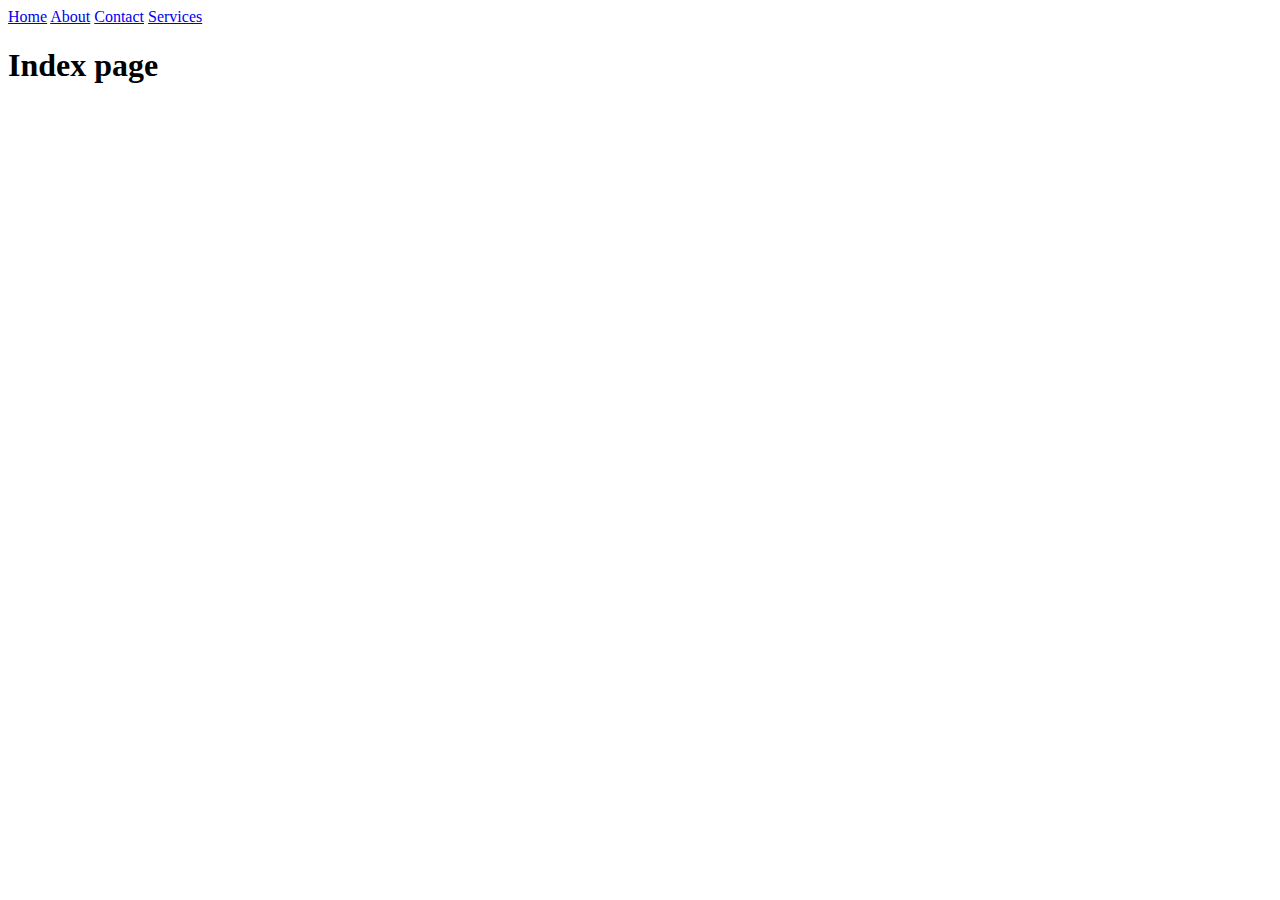
<file: bootstrap-basics/index.html>
<html>
    <head>
        <title>

        </title>
        <link rel="stylesheets" href="./one.css">
    </head>
    <body>
        <div>
            <a href="./Homepage.html"> Home</a>
            <a href="./About.html"> About</a>
            <a href="./Contact" target="_blank"> Contact</a>
            <a href="./services.html"> Services</a>
        </div>
        <h1> Index page</h1>
    </body>
</html>
</file>
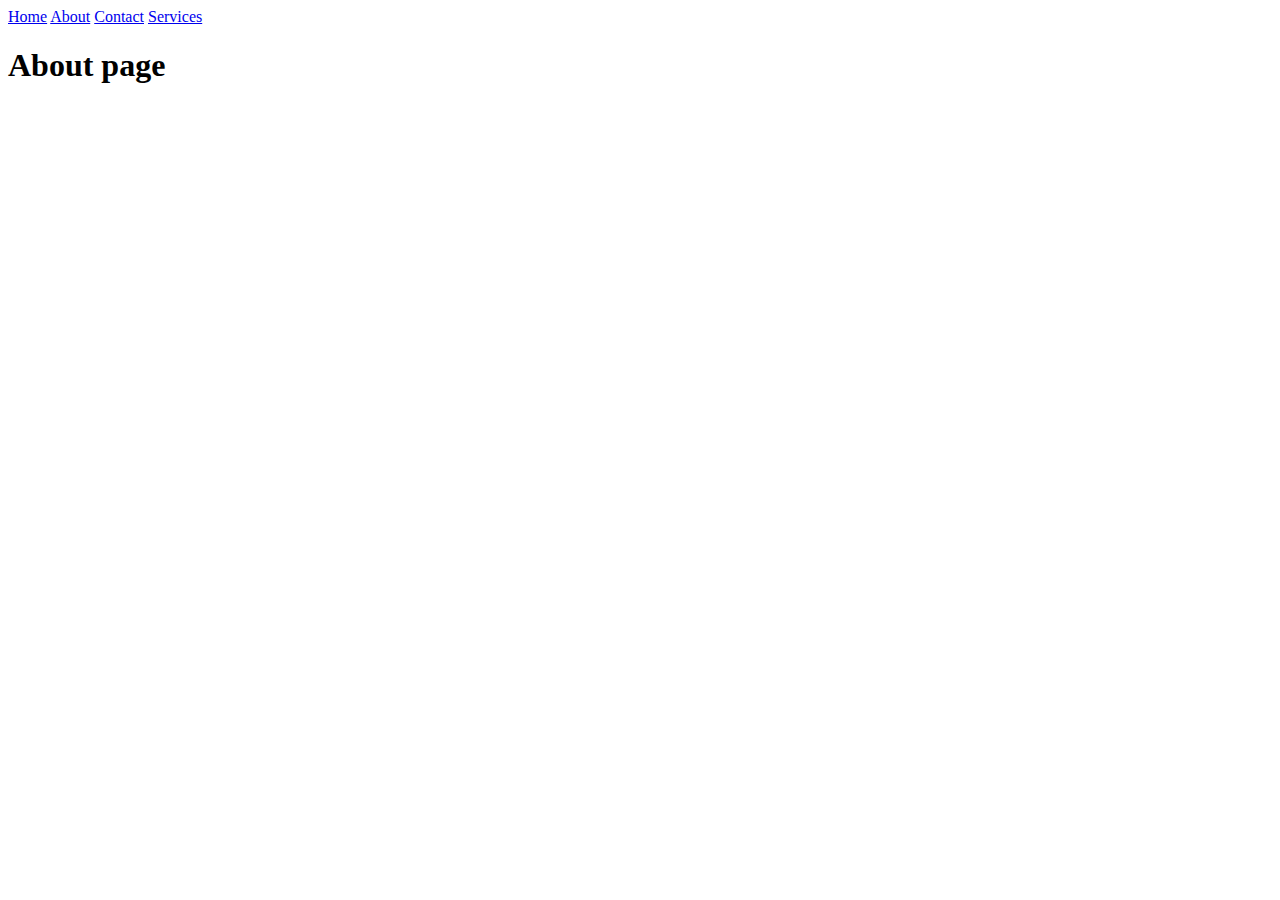
<file: bootstrap-basics/About.html>
<html>
    <head>
        <title>

        </title>
        <link rel="stylesheets" href="./one.css">
    </head>
    <body>
        <div>
            <a href="./Homepage.html"> Home</a>
            <a href="./About.html"> About</a>
            <a href="./Contact"> Contact</a>
            <a href="./services.html"> Services</a>
        </div>
        <h1> About page</h1>
    </body>
</html>
</file>
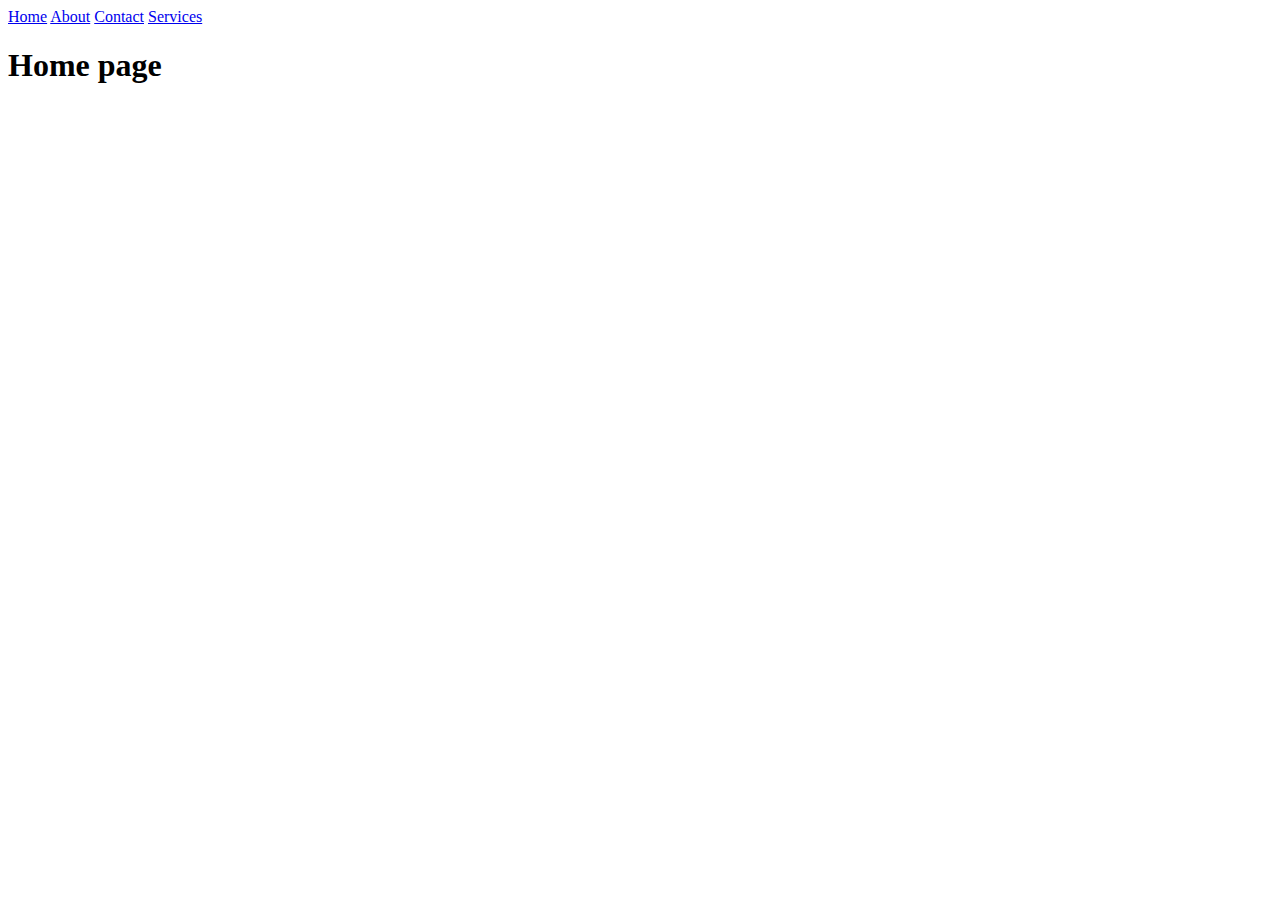
<file: bootstrap-basics/Homepage.html>
<html>
    <head>
        <title>

        </title>
        <link rel="stylesheets" href="./one.css">
    </head>
    <body>
        <div>
            <a href="./Homepage.html"> Home</a>
            <a href="./About.html"> About</a>
            <a href="./Contact"> Contact</a>
            <a href="./services.html"> Services</a>
        </div>
        <h1> Home page</h1>
    </body>
</html>
</file>
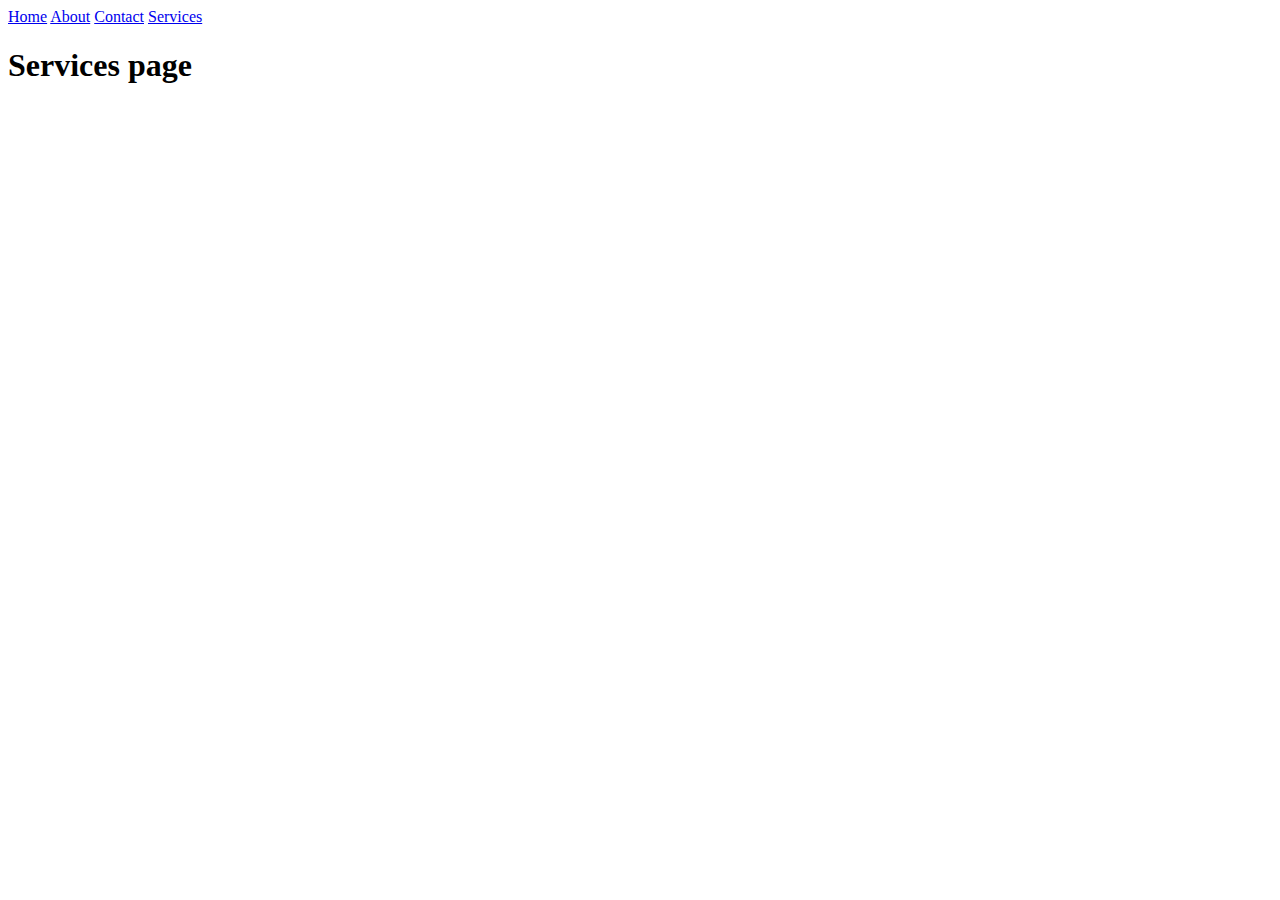
<file: bootstrap-basics/services.html>
<html>
    <head>
        <title>

        </title>
        <link rel="stylesheets" href="./one.css">
    </head>
    <body>
        <div>
            <a href="./Homepage.html"> Home</a>
            <a href="./About.html"> About</a>
            <a href="./Contact"> Contact</a>
            <a href="./services.html"> Services</a>
        </div>
        <h1> Services page</h1>
    </body>
</html>
</file>
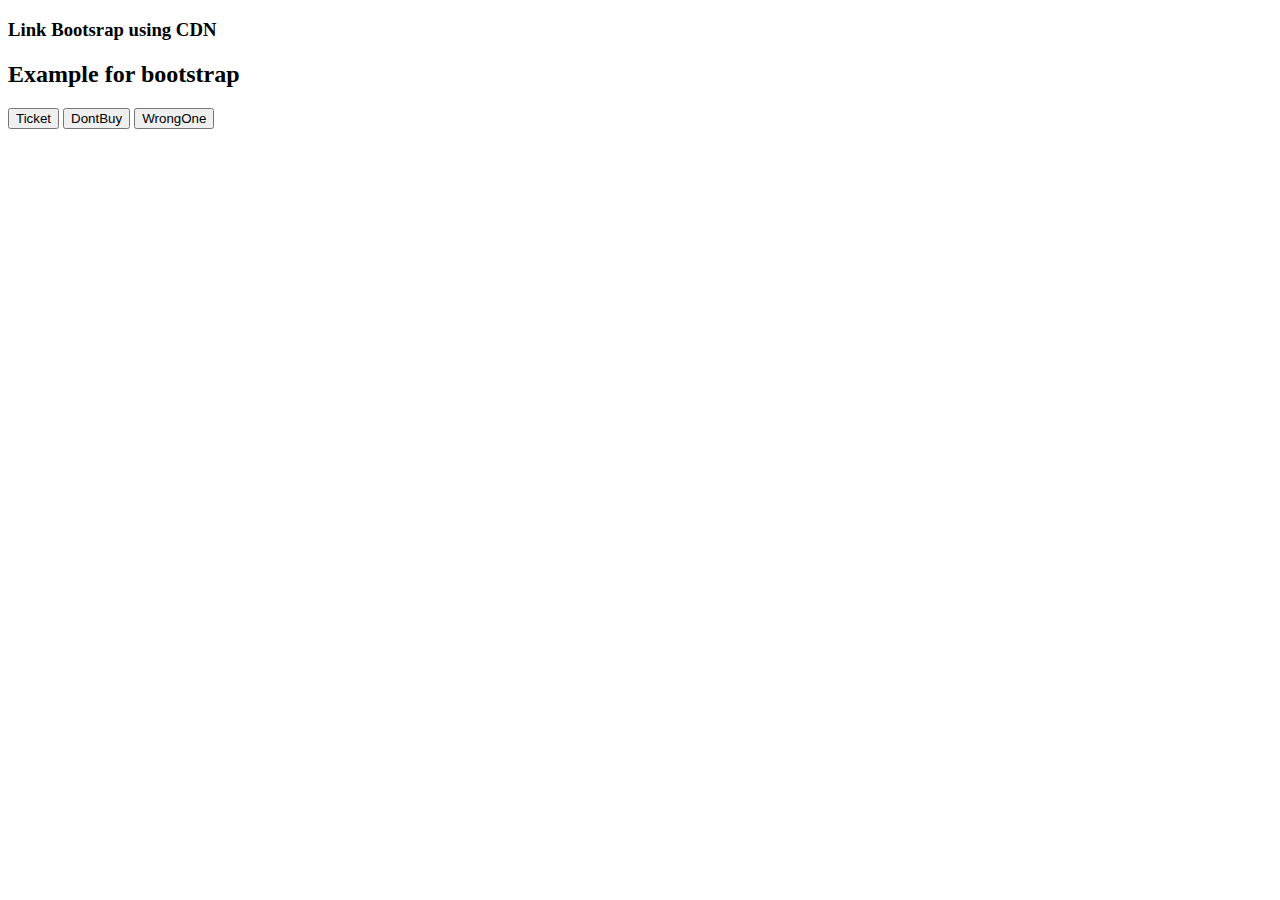
<file: bootstrap-basics/Components/Button.html>
<!DOCTYPE html>
<html lang="en">
<head>
    <link href="https://cdn.jsdelivr.net/npm/bootstrap@5.3.2/dist/css/bootstrap.min.css" rel="stylesheet" integrity="sha384-T3c6CoIi6uLrA9TneNEoa7RxnatzjcDSCmG1MXxSR1GAsXEV/Dwwykc2MPK8M2HN" crossorigin="anonymous">
    <meta charset="UTF-8">
    <meta name="viewport" content="width=device-width, initial-scale=1.0">
    <title>Document</title>
</head>
<body>
    <h3> Link Bootsrap using CDN </h3>
    <h2>Example for bootstrap</h2>
    <button class="btn btn-success"> Ticket</button>
    <button class="btn btn-warning"> DontBuy</button>
    <button class="btn btn-danger"> WrongOne</button>
</body>
</html>
</file>
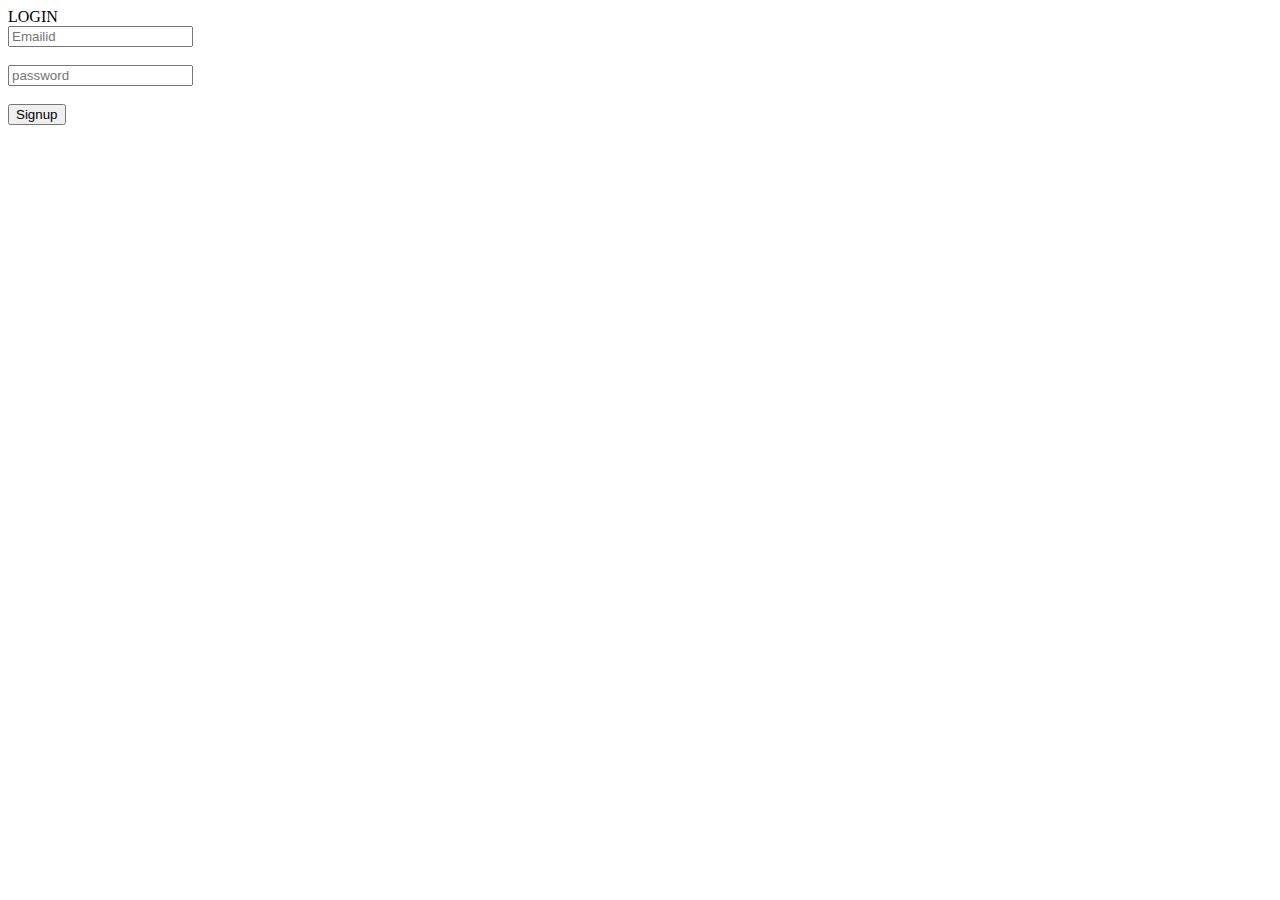
<file: bootstrap-basics/Components/card2.html>
<!DOCTYPE html>
<html lang="en">
<head>
    <link href="https://cdn.jsdelivr.net/npm/bootstrap@5.3.2/dist/css/bootstrap.min.css" rel="stylesheet" integrity="sha384-T3c6CoIi6uLrA9TneNEoa7RxnatzjcDSCmG1MXxSR1GAsXEV/Dwwykc2MPK8M2HN" crossorigin="anonymous">
    <meta charset="UTF-8">
    <meta name="viewport" content="width=device-width, initial-scale=1.0">
    <title>Document</title>
</head>
<body>
    <div class=" container mt-5">
        <div class="row">
            <div class="col-4">
                <div class="card">
                    <div class="card-header text-center bg-dark text-white">
                        LOGIN
                    </div>
                    <div class="form-group mt-3">
                        <input type="text" placeholder="Emailid"  class="form-control">
                    </div>
                    <br>
                    <div class="form-group">
                        <input type="password" class="form-control"  placeholder="password">
                
                    </div>
                    <br>
                    <button class="btn btn-success col-3"> Signup</button>
                    <div class="card-body">

                    </div>
                </div>
    
</body>
</html>
</file>
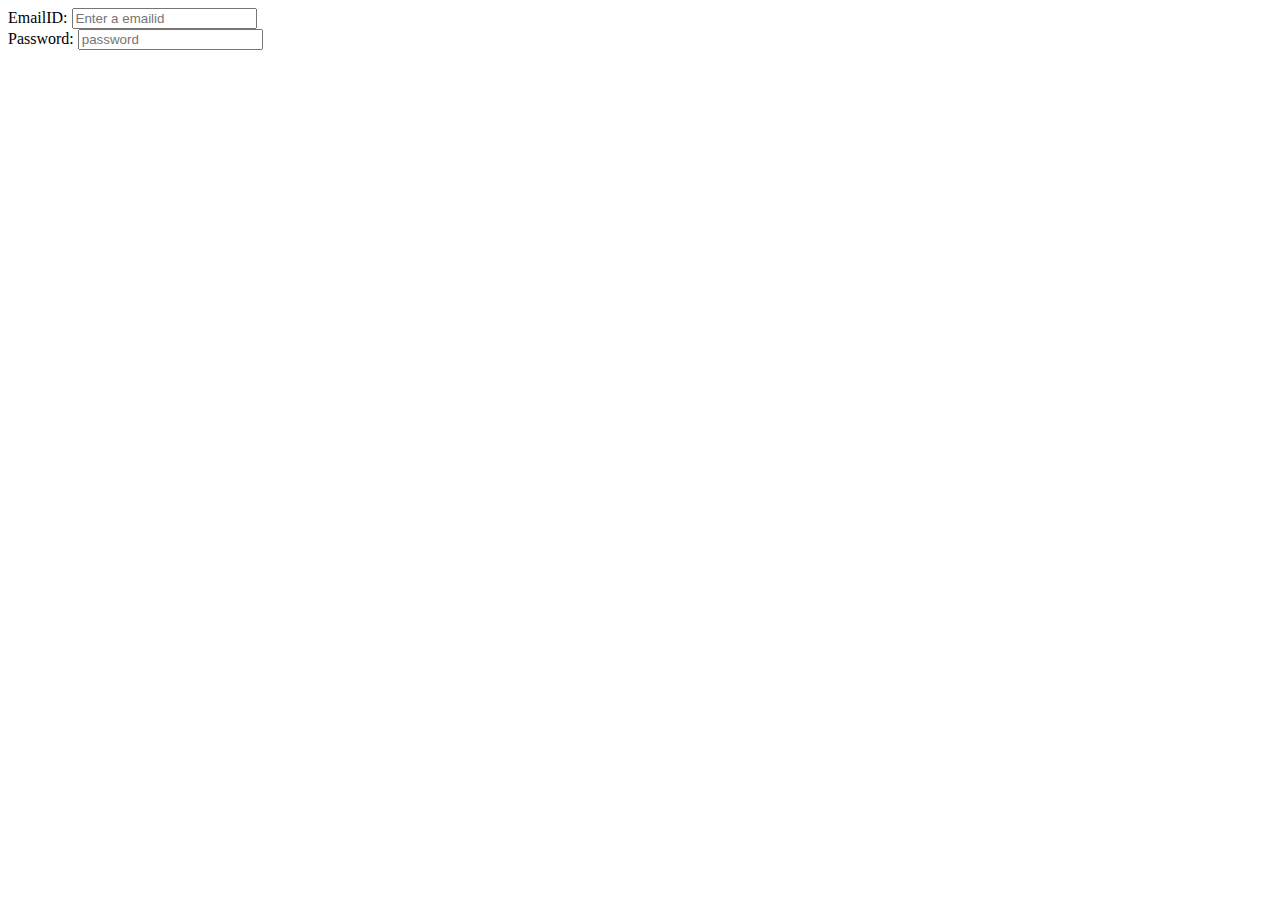
<file: bootstrap-basics/Components/Form.html>
<!DOCTYPE html>
<html lang="en">
<head>
    <link href="https://cdn.jsdelivr.net/npm/bootstrap@5.3.2/dist/css/bootstrap.min.css" rel="stylesheet" integrity="sha384-T3c6CoIi6uLrA9TneNEoa7RxnatzjcDSCmG1MXxSR1GAsXEV/Dwwykc2MPK8M2HN" crossorigin="anonymous">
    <meta charset="UTF-8">
    <meta name="viewport" content="width=device-width, initial-scale=1.0">
    <title>Document</title>
</head>
<body>
    <div class=" container mt-5">
        <div class="row">
            <div class="col-4">
    
    <div class="form-group">
        <label>EmailID:</label>
        <input type="text" placeholder="Enter a emailid"  class="form-control">
    </div>
    <div class="form-group">
        <label> Password:</label>
        <input type="password" class="form-control"  placeholder="password">

    </div>
    </div>
    </div>
    </div>
    
</body>
</html>
</file>
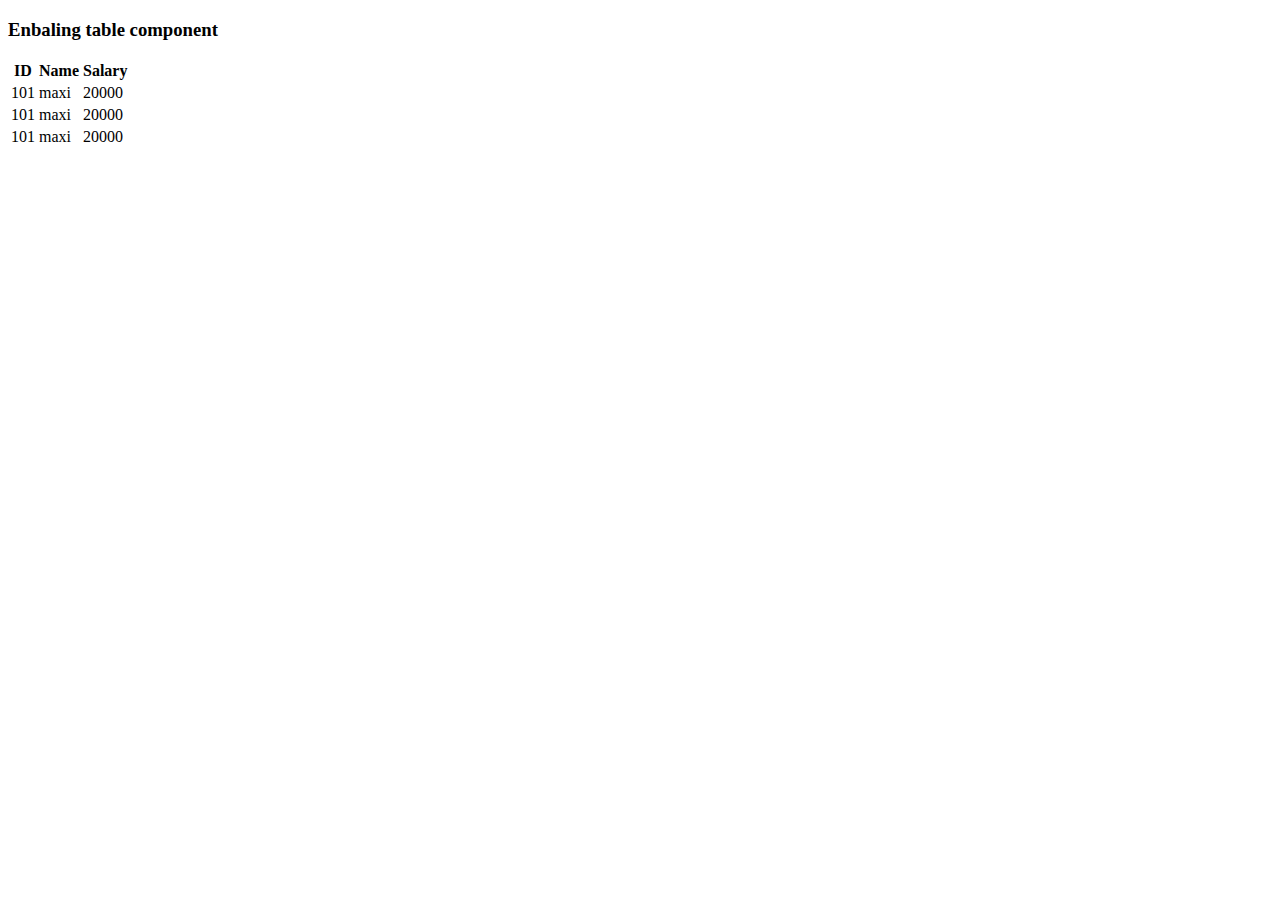
<file: bootstrap-basics/Components/Table.html>
<!DOCTYPE html>
<html lang="en">
<head>
    <link href="https://cdn.jsdelivr.net/npm/bootstrap@5.3.2/dist/css/bootstrap.min.css" rel="stylesheet" integrity="sha384-T3c6CoIi6uLrA9TneNEoa7RxnatzjcDSCmG1MXxSR1GAsXEV/Dwwykc2MPK8M2HN" crossorigin="anonymous">
    <meta charset="UTF-8">
    <meta name="viewport" content="width=device-width, initial-scale=1.0">
    <title>Document</title>
</head>
<body>
    <h3>Enbaling table component</h3>
    <table class="table">
        <thead>
            <th>ID</th>
            <th>Name</th>
            <th>Salary</th>
        </thead>
        <tbody>
            <tr>
                <td>101</td>
                <td>maxi</td>
                <td>20000</td>
            </tr>
            <tr>
                <td>101</td>
                <td>maxi</td>
                <td>20000</td>
            </tr>
            <tr>
                <td>101</td>
                <td>maxi</td>
                <td>20000</td>
            </tr>
        </tbody>
    </table>
    
</body>
</html>
</file>
<file: bootstrap-basics/one.css>
a{
    background-color: azure;
}
.siddu{
    background-color: yellow;
}
a[target]{
    background-color: red;
}
</file>
